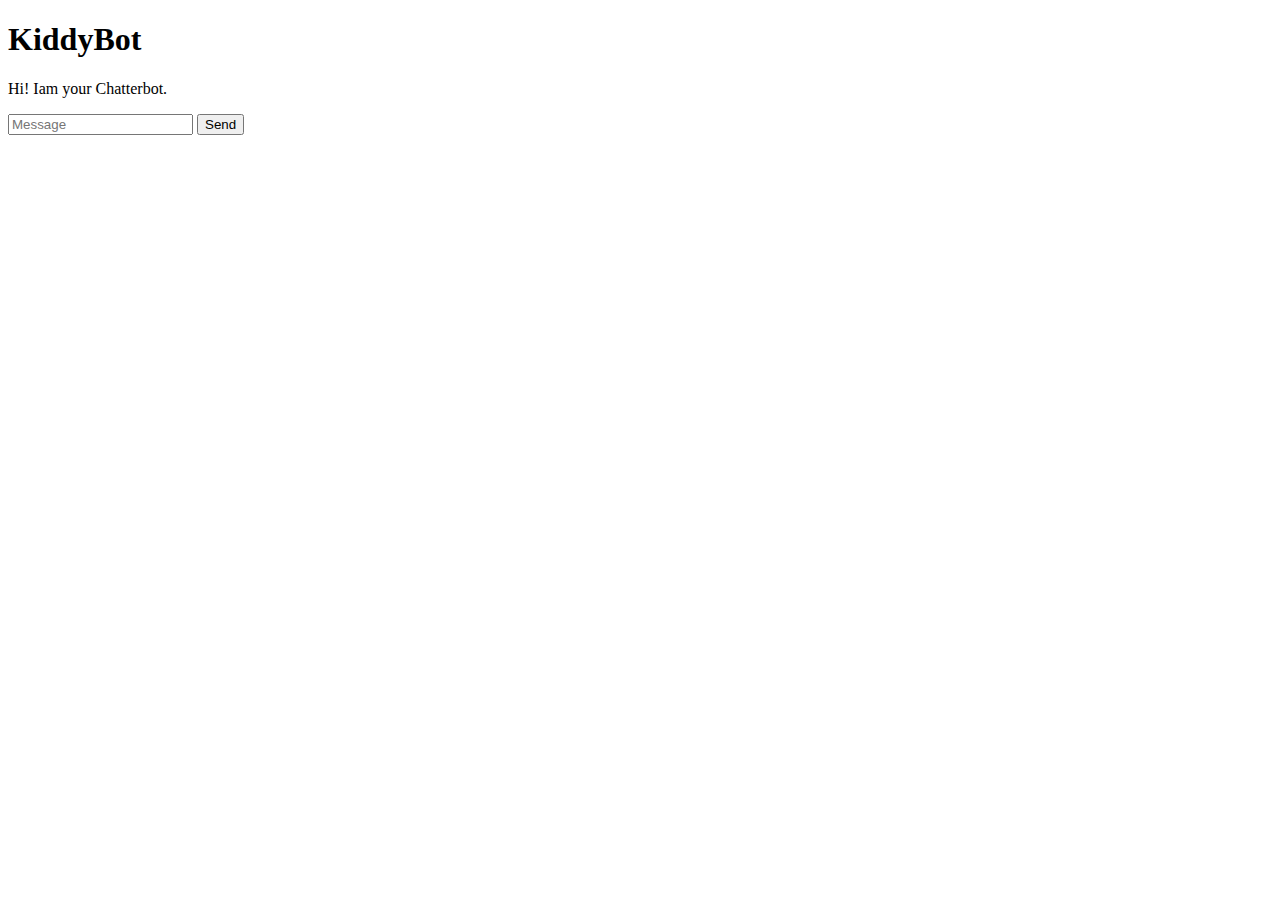
<file: KiddieBot/templates/index - Copy.html>
<!DOCTYPE html>
<html>
<head>
<script src = "https://ajax.googleapis.com/ajax/libs/jquery/3.2.1/jquery.min.js"></script>
</head>
<body>
<h1>KiddyBot</h1>
<div>
<div id = "chatbox">
<p class = "botText"><span>Hi! Iam your Chatterbot.</span></p>
</div>

<div id = "userInput">
    <input id ="textInput" type ="text" name="msg" placeholder="Message">
    <input id = "buttonInput" type = "submit" value="Send">
</div>


<script>
function getBotResponse(){
var rawText = $("#textInput").val();
var userHtml = '<p class = "userText"><span>' + rawText + '</span></p>';
$("#textInput").val("");
$("#chatbox").append(userHtml);
document.getElementById('userInput').scrollIntoView({block:'start',behaviour:'smooth'});
$.get("/get", {msg:rawText }).done(function(data) {
var botHtml = '<p class ="botText"><span>' + data + '</span></p>';
$("#chatbox").append(botHtml);
document.getElementById('userInput').scrollIntoView({block : 'start',behaviour:'smooth'});
});
}
$("#textInput").keypress(function(e) {
if(e.which == 13) {
getBotResponse();
}
});
$("#buttonInput").click(function() {
getBotResponse();
})
</script>
</div>
</body>
</html>
</file>
